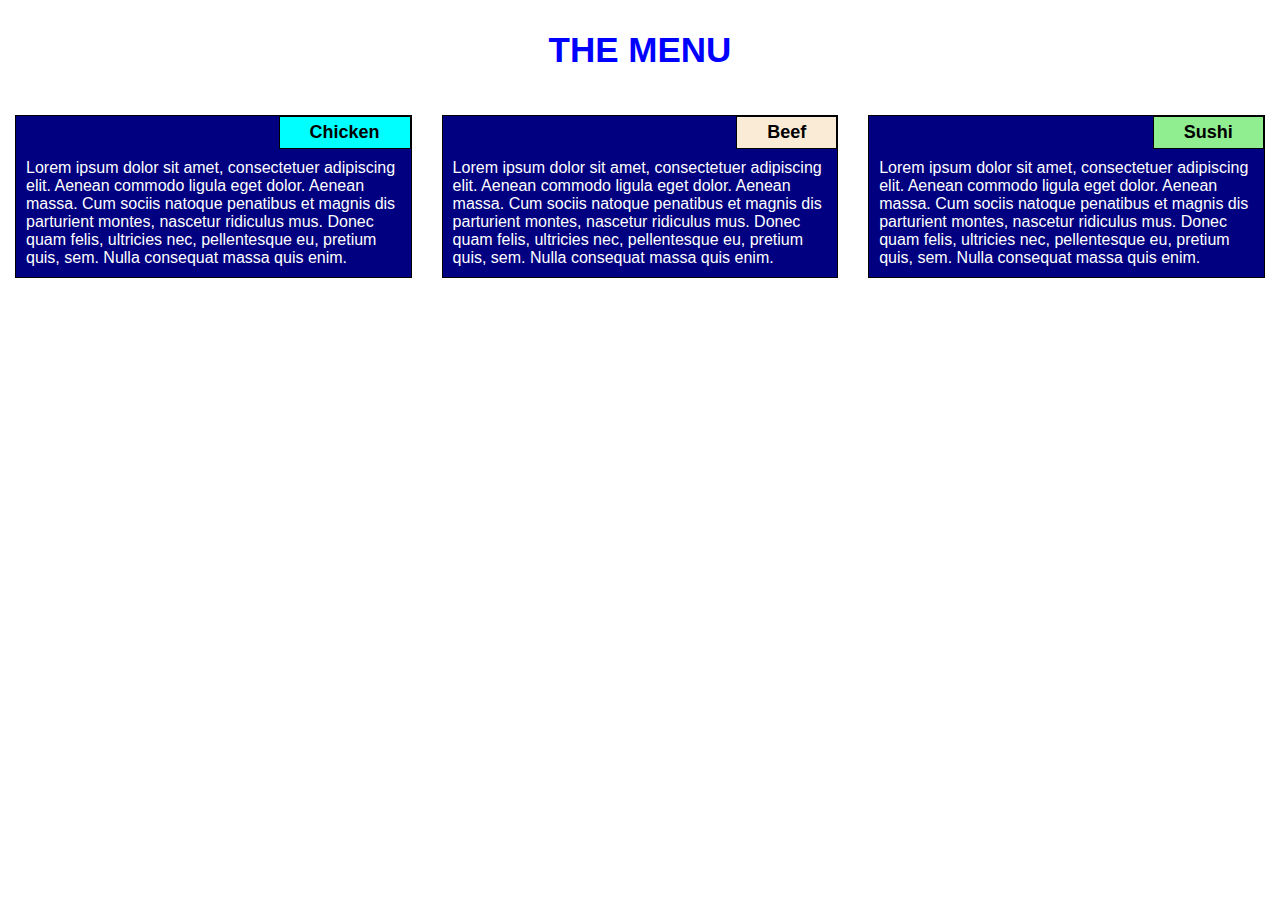
<file: module-2/index.html>
<!DOCTYPE html>
<html>
<head>
    <meta charset="utf-8">
    <meta name="viewport" content="width=device-width, initial-scale=1">
	<title>Module-2 Solution</title>
    <link rel="stylesheet" href="style.css">
</head>
<body>
    <h1>THE MENU</h1>
<div class="row">
    <div class="col-lg-4 col-md-6 col-sg-12">
        <section>
            <h2 id="h1">Chicken</h2>
            <p>Lorem ipsum dolor sit amet, consectetuer adipiscing elit. Aenean commodo ligula eget dolor. Aenean massa. Cum sociis natoque penatibus et magnis dis parturient montes, nascetur ridiculus mus. Donec quam felis, ultricies nec, pellentesque eu, pretium quis, sem. Nulla consequat massa quis enim.</p>
        </section>
    </div>
    <div class="col-lg-4 col-md-6 col-sg-12">
        <section>
            <h2 id="h2">Beef</h2>
            <p>Lorem ipsum dolor sit amet, consectetuer adipiscing elit. Aenean commodo ligula eget dolor. Aenean massa. Cum sociis natoque penatibus et magnis dis parturient montes, nascetur ridiculus mus. Donec quam felis, ultricies nec, pellentesque eu, pretium quis, sem. Nulla consequat massa quis enim.</p>
        </section>
    </div>
    <div class="col-lg-4 col-md-12 col-sg-12">
        <section>
            <h2 id="h3">Sushi</h2>
            <p>Lorem ipsum dolor sit amet, consectetuer adipiscing elit. Aenean commodo ligula eget dolor. Aenean massa. Cum sociis natoque penatibus et magnis dis parturient montes, nascetur ridiculus mus. Donec quam felis, ultricies nec, pellentesque eu, pretium quis, sem. Nulla consequat massa quis enim.</p>
        </section>
    </div>
</div>
</body>
</html>
</file>
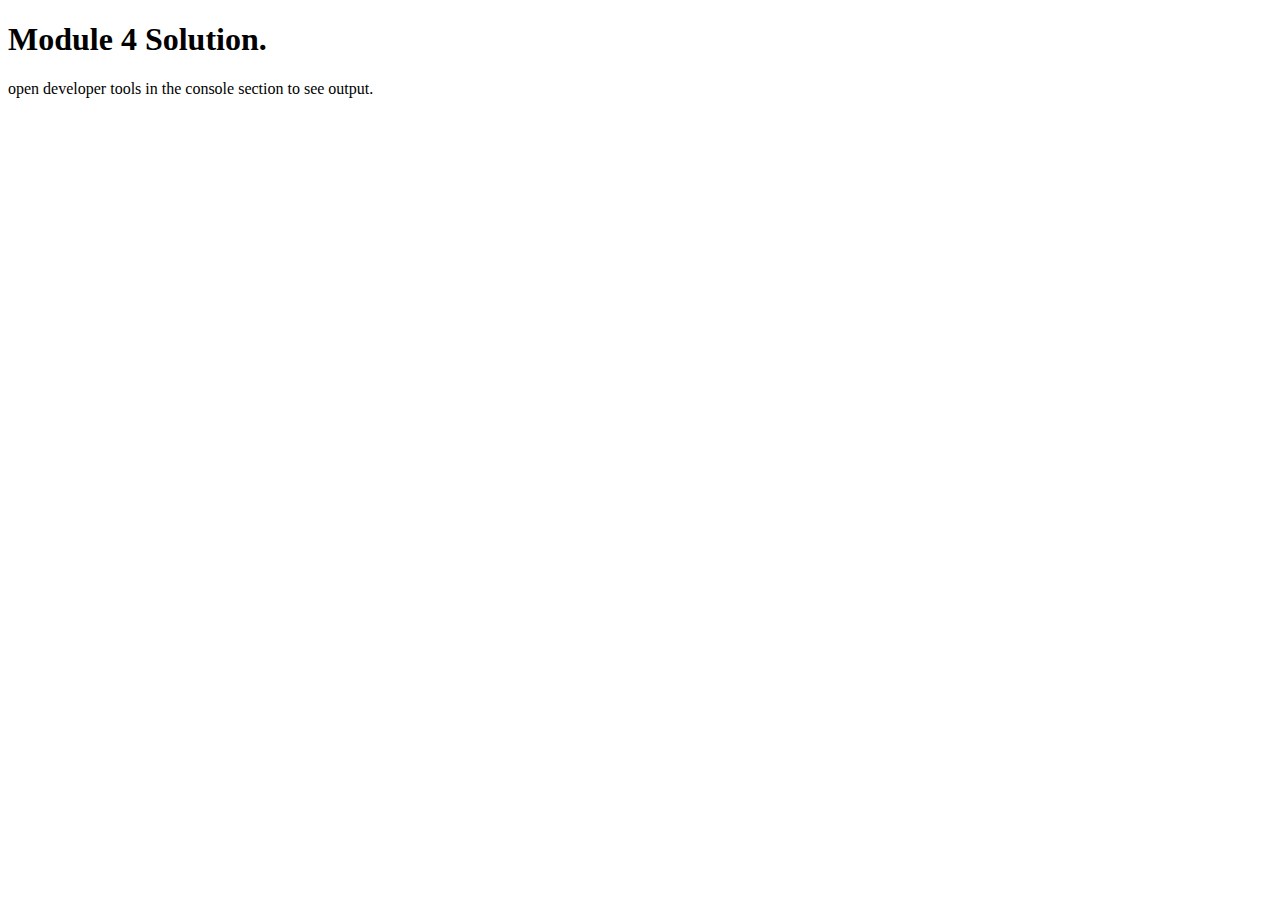
<file: module-4/index.html>
<!DOCTYPE html>
<html>
<head>
  <meta charset="utf-8">
  <title>Module 4 Solution</title>
  <script>
    var names = []; // DO NOT REMOVE
  </script>
  <script src="SpeakHello.js"></script>
  <script src="SpeakGoodBye.js"></script>
  <script src="script.js"></script>
</head>
<body>
  <h1>Module 4 Solution.</h1>
  <p>open developer tools in the console section to see output.</p>
</body>
</html>
</file>
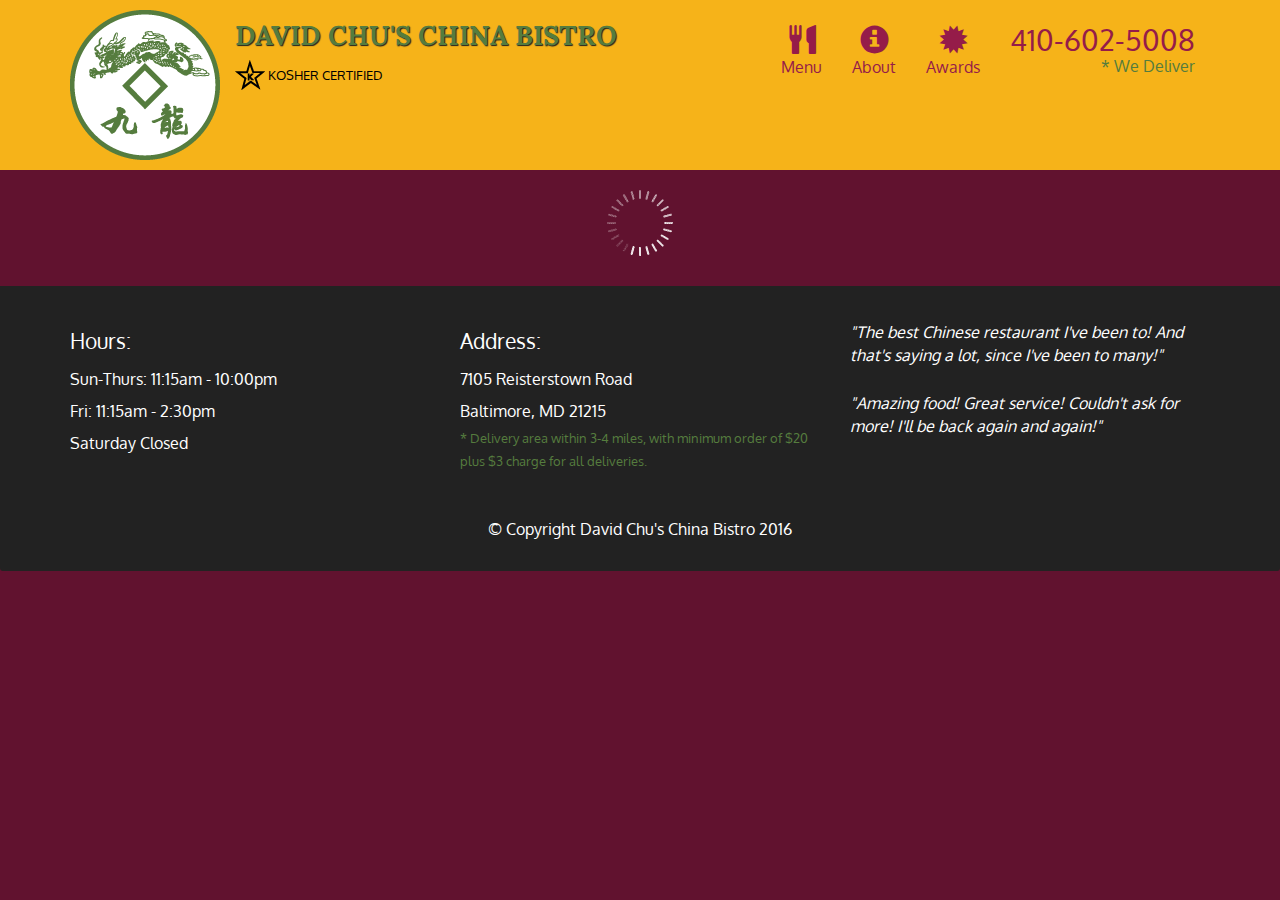
<file: module-5/index.html>
<!doctype html>
<html lang="en">
  <head>
    <meta charset="utf-8">
    <meta http-equiv="X-UA-Compatible" content="IE=edge">
    <meta name="viewport" content="width=device-width, initial-scale=1">
    <title>David Chu's China Bistro</title>
    <link rel="stylesheet" href="css/bootstrap.min.css">
    <link rel="stylesheet" href="css/styles.css">
    <link href='https://fonts.googleapis.com/css?family=Oxygen:400,300,700' rel='stylesheet' type='text/css'>
    <link href='https://fonts.googleapis.com/css?family=Lora' rel='stylesheet' type='text/css'>
  </head>
<body>
  <header>
    <nav id="header-nav" class="navbar navbar-default">
      <div class="container">
        <div class="navbar-header">
          <a href="index.html" class="pull-left visible-md visible-lg">
            <div id="logo-img" alt="Logo image"></div>
          </a>

          <div class="navbar-brand">
            <a href="index.html"><h1>David Chu's China Bistro</h1></a>
            <p>
              <img src="images/star-k-logo.png" alt="Kosher certification">
              <span>Kosher Certified</span>
            </p>
          </div>

          <button id="navbarToggle" type="button" class="navbar-toggle collapsed" data-toggle="collapse" data-target="#collapsable-nav" aria-expanded="false">
            <span class="sr-only">Toggle navigation</span>
            <span class="icon-bar"></span>
            <span class="icon-bar"></span>
            <span class="icon-bar"></span>
          </button>
        </div>
        
        <div id="collapsable-nav" class="collapse navbar-collapse">
           <ul id="nav-list" class="nav navbar-nav navbar-right">
            <li id="navHomeButton" class="visible-xs active">
              <a href="index.html">
                <span class="glyphicon glyphicon-home"></span> Home</a>
            </li>
            <li id="navMenuButton">
              <a href="#" onclick="$dc.loadMenuCategories();">
                <span class="glyphicon glyphicon-cutlery"></span><br class="hidden-xs"> Menu</a>
            </li>
            <li>
              <a href="#">
                <span class="glyphicon glyphicon-info-sign"></span><br class="hidden-xs"> About</a>
            </li>
            <li>
              <a href="#">
                <span class="glyphicon glyphicon-certificate"></span><br class="hidden-xs"> Awards</a>
            </li>
            <li id="phone" class="hidden-xs">
              <a href="tel:410-602-5008">
                <span>410-602-5008</span></a><div>* We Deliver</div>
            </li>
          </ul><!-- #nav-list -->
        </div><!-- .collapse .navbar-collapse -->
      </div><!-- .container -->
    </nav><!-- #header-nav -->
  </header>

  <div id="call-btn" class="visible-xs">
    <a class="btn" href="tel:410-602-5008">
    <span class="glyphicon glyphicon-earphone"></span>
    410-602-5008
    </a>
  </div>
  <div id="xs-deliver" class="text-center visible-xs">* We Deliver</div>

  <div id="main-content" class="container"></div>

  <footer class="panel-footer">
    <div class="container">
      <div class="row">
        <section id="hours" class="col-sm-4">
          <span>Hours:</span><br>
          Sun-Thurs: 11:15am - 10:00pm<br>
          Fri: 11:15am - 2:30pm<br>
          Saturday Closed
          <hr class="visible-xs">
        </section>
        <section id="address" class="col-sm-4">
          <span>Address:</span><br>
          7105 Reisterstown Road<br>
          Baltimore, MD 21215
          <p>* Delivery area within 3-4 miles, with minimum order of $20 plus $3 charge for all deliveries.</p>
          <hr class="visible-xs">
        </section>
        <section id="testimonials" class="col-sm-4">
          <p>"The best Chinese restaurant I've been to! And that's saying a lot, since I've been to many!"</p>
          <p>"Amazing food! Great service! Couldn't ask for more! I'll be back again and again!"</p>
        </section>
      </div>
      <div class="text-center">&copy; Copyright David Chu's China Bistro 2016</div>
    </div>
  </footer>

  <!-- jQuery (Bootstrap JS plugins depend on it) -->
  <script src="js/jquery-2.1.4.min.js"></script>
  <script src="js/bootstrap.min.js"></script>
  <script src="js/ajax-utils.js"></script>
  <script src="js/script.js"></script>
</body>
</html>
</file>
<file: module-2/style.css>
/********** Base styles **********/
* {
    box-sizing: border-box;
    margin: 0;
    padding: 0;
  }

  body {
    font-family: Arial, Helvetica, sans-serif;
  }

  h1 {
    color: blue;
    margin: 30px;
    text-align: center;
    font-size: 35px;
  }

  h2 {
    float: right;
    margin: 0;
    padding: 5px 30px 5px 30px;
    margin-bottom: 10px;
    border: 1px solid black;
    font-size: 18px;
  }
  
section {
  background-color: navy;
  margin: 15px;
  border: 1px solid black;
  height: auto;

}
  p {
    height: auto;
    color: white;
    font-size: 16px;
    margin: 10px;
  }
  
  section p {
    clear: right;
  }

#h1 {
  background-color:aqua;
}

#h2 {
  background-color: antiquewhite;
}

#h3 {
  background-color:lightgreen;
}







  /* Simple Responsive Framework. */
  .row {
    width: 100%;
  }
  
  /********** Large devices only **********/
  @media (min-width: 992px) {
    .col-lg-1, .col-lg-2, .col-lg-3, .col-lg-4, .col-lg-5, .col-lg-6, .col-lg-7, .col-lg-8, .col-lg-9, .col-lg-10, .col-lg-11, .col-lg-12 {
      float: left;
    }
    .col-lg-1 {
      width: 8.33%;
    }
    .col-lg-2 {
      width: 16.66%;
    }
    .col-lg-3 {
      width: 25%;
    }
    .col-lg-4 {
      width: 33.33%;
    }
    .col-lg-5 {
      width: 41.66%;
    }
    .col-lg-6 {
      width: 50%;
    }
    .col-lg-7 {
      width: 58.33%;
    }
    .col-lg-8 {
      width: 66.66%;
    }
    .col-lg-9 {
      width: 74.99%;
    }
    .col-lg-10 {
      width: 83.33%;
    }
    .col-lg-11 {
      width: 91.66%;
    }
    .col-lg-12 {
      width: 100%;
    }
  }
  
  /********** Medium devices only **********/
  @media (min-width: 768px) and (max-width: 991px) {
    .col-md-1, .col-md-2, .col-md-3, .col-md-4, .col-md-5, .col-md-6, .col-md-7, .col-md-8, .col-md-9, .col-md-10, .col-md-11, .col-md-12 {
      float: left;
    }
    .col-md-1 {
      width: 8.33%;
    }
    .col-md-2 {
      width: 16.66%;
    }
    .col-md-3 {
      width: 25%;
    }
    .col-md-4 {
      width: 33.33%;
    }
    .col-md-5 {
      width: 41.66%;
    }
    .col-md-6 {
      width: 50%;
    }
    .col-md-7 {
      width: 58.33%;
    }
    .col-md-8 {
      width: 66.66%;
    }
    .col-md-9 {
      width: 74.99%;
    }
    .col-md-10 {
      width: 83.33%;
    }
    .col-md-11 {
      width: 91.66%;
    }
    .col-md-12 {
      width: 100%;
    }
  }
  
   /********** Small devices **********/
   @media (max-width: 767px) {
    .col-sg-1, .col-sg-2, .col-sg-3, .col-sg-4, .col-sg-5, .col-sg-6, .col-sg-7, .col-sg-8, .col-sg-9, .col-sg-10, .col-sg-11, .col-sg-12 {
      float: left;
    }
    .col-sg-1 {
      width: 8.33%;
    }
    .col-sg-2 {
      width: 16.66%;
    }
    .col-sg-3 {
      width: 25%;
    }
    .col-sg-4 {
      width: 33.33%;
    }
    .col-sg-5 {
      width: 41.66%;
    }
    .col-sg-6 {
      width: 50%;
    }
    .col-sg-7 {
      width: 58.33%;
    }
    .col-sg-8 {
      width: 66.66%;
    }
    .col-sg-9 {
      width: 74.99%;
    }
    .col-sg-10 {
      width: 83.33%;
    }
    .col-sg-11 {
      width: 91.66%;
    }
    .col-sg-12 {
      width: 100%;
    }
  }
</file>
<file: module-5/css/styles.css>
body {
  font-size: 16px;
  color: #fff;
  background-color: #61122f;
  font-family: 'Oxygen', sans-serif;
}

/** HEADER **/
#header-nav {
  background-color: #f6b319;
  border-radius: 0;
  border: 0;
}

#logo-img {
  background: url('../images/restaurant-logo_large.png') no-repeat;
  width: 150px;
  height: 150px;
  margin: 10px 15px 10px 0;
}

.navbar-brand {
  padding-top: 25px;
}
.navbar-brand h1 { /* Restaurant name */
  font-family: 'Lora', serif;
  color: #557c3e;
  font-size: 1.5em;
  text-transform: uppercase;
  font-weight: bold;
  text-shadow: 1px 1px 1px #222;
  margin-top: 0;
  margin-bottom: 0;
  line-height: .75;
}
.navbar-brand a:hover, .navbar-brand a:focus {
  text-decoration: none;
}
.navbar-brand p { /* Kosher cert */
  color: #000;
  text-transform: uppercase;
  font-size: .7em;
  margin-top: 15px;
}
.navbar-brand p span { /* Star-K */
  vertical-align: middle;
}

#nav-list {
  margin-top: 10px;
}
#nav-list a {
  color: #951C49;
  text-align: center;
}
#nav-list a:hover {
  background: #E7E7E7;
}
#nav-list a span {
  font-size: 1.8em;
}

#phone {
  margin-top: 5px;
}
#phone a { /* Phone number */
  text-align: right;
  padding-bottom: 0;
}
#phone div { /* We Deliver */
  color: #557c3e;
  text-align: right;
  padding-right: 15px;
}

.navbar-header button.navbar-toggle, .navbar-header .icon-bar {
  border: 1px solid #61122f;
}
.navbar-header button.navbar-toggle {
  clear: both;
  margin-top: -30px;
}
/* END HEADER */

/* FOOTER */
.panel-footer {
  margin-top: 30px;
  padding-top: 35px;
  padding-bottom: 30px;
  background-color: #222;
  border-top: 0;
}
.panel-footer div.row {
  margin-bottom: 35px;
}
#hours, #address {
  line-height: 2;
}
#hours > span, #address > span {
  font-size: 1.3em;
}
#address p {
  color: #557c3e;
  font-size: .8em;
  line-height: 1.8;
}
#testimonials {
  font-style: italic;
}
#testimonials p:nth-child(2) {
  margin-top: 25px;
}
/* END FOOTER */



/* HOME PAGE */
.container .jumbotron {
  box-shadow: 0 0 50px #3F0C1F;
  border: 2px solid #3F0C1F;
}

#menu-tile, #specials-tile, #map-tile {
  height: 250px;
  width: 100%;
  margin-bottom: 15px;
  position: relative;
  border: 2px solid #3F0C1F;
  overflow: hidden;
}
#menu-tile:hover, #specials-tile:hover, #map-tile:hover {
  box-shadow: 0 1px 5px 1px #cccccc;
}
#menu-tile {
  background: url('../images/menu-tile.jpg') no-repeat;
  background-position: center;
}
#specials-tile {
  background: url('../images/specials-tile.jpg') no-repeat;
  background-position: center;
}
#menu-tile span, #specials-tile span, #map-tile span {
  position: absolute;
  bottom: 0;
  right: 0;
  width: 100%;
  text-align: center;
  font-size: 1.6em;
  text-transform: uppercase;
  background-color: #000;
  color: #fff;
  opacity: .8;
}
/* END HOME PAGE */

/* MENU CATEGORIES PAGE */
.category-tile { 
  position: relative;
  border: 2px solid #3F0C1F;
  overflow: hidden;
  width: 200px;
  height: 200px;
  margin: 0 auto 15px;
}
.category-tile span {
  position: absolute;
  bottom: 0;
  right: 0;
  width: 100%;
  text-align: center;
  font-size: 1.2em;
  text-transform: uppercase;
  background-color: #000;
  color: #fff;
  opacity: .8;
}
.category-tile:hover {
  box-shadow: 0 1px 5px 1px #cccccc;
}

#menu-categories-title + div {
  margin-bottom: 50px;
}
/* END MENU CATEGORIES PAGE */

/* SINGLE CATEGORY PAGE */
.menu-item-tile {
  margin-bottom: 25px;
}
.menu-item-tile hr {
  width: 80%;
}
.menu-item-tile .menu-item-price {
  font-size: 1.1em;
  text-align: right;
  margin-top: -15px;
  margin-right: -15px;
}
.menu-item-tile .menu-item-price span {
  font-size: .6em;
}
.menu-item-photo {
  position: relative;
  border: 2px solid #3F0C1F; 
  overflow: hidden;
  padding: 0;
  margin-right: -15px;
  margin-left: auto;
  margin-bottom: 20px;
  max-width: 250px;
}
.menu-item-photo div {
  position: absolute;
  bottom: 0;
  right: 0;
  width: 80px;
  background-color: #557c3e;
  text-align: center;
}
.menu-item-description {
  padding-right: 30px;
}
h3.menu-item-title {
  margin: 0 0 10px;
}
.menu-item-details {
  font-size: .9em;
  font-style: italic;
}
/* END SINGLE CATEGORY PAGE */


/********** Large devices only **********/
@media (min-width: 1200px) {
  .container .jumbotron {
    background: url('../images/jumbotron_1200.jpg') no-repeat;
    height: 675px;
  }
}

/********** Medium devices only **********/
@media (min-width: 992px) and (max-width: 1199px) {
  /* Header */
  #logo-img {
    background: url('../images/restaurant-logo_medium.png') no-repeat;
    width: 100px;
    height: 100px;
    margin: 5px 5px 5px 0;
  }
  /* End Header */

  /* Home Page */
  .container .jumbotron {
    background: url('../images/jumbotron_992.jpg') no-repeat;
    height: 558px;
  }
  /* End Home Page */
}

/********** Small devices only **********/
@media (min-width: 768px) and (max-width: 991px) {
  /* Home Page */
  .container .jumbotron {
    background: url('../images/jumbotron_768.jpg') no-repeat;
    height: 432px;
  }
  /* End Home Page */
}

/********** Extra small devices only **********/
@media (max-width: 767px) {
  /* Header */
  .navbar-brand {
    padding-top: 10px;
    height: 80px;
  }
  .navbar-brand h1 { /* Restaurant name */
    padding-top: 10px;
    font-size: 5vw; /* 1vw = 1% of viewport width */
  }
  .navbar-brand p { /* Kosher cert */
    font-size: .6em;
    margin-top: 12px;
  }
  .navbar-brand p img { /* Star-K */
    height: 20px;
  }

  #collapsable-nav a { /* Collapsed nav menu text */
    font-size: 1.2em;
  }
  #collapsable-nav a span { /* Collapsed nav menu glyph */
    font-size: 1em;
    margin-right: 5px;
  }

  #call-btn > a {
    font-size: 1.5em;
    display: block;
    margin: 0 20px;
    padding: 10px;
    border: 2px solid #fff;
    background-color: #f6b319;
    color: #951c49;
  }
  #xs-deliver {
    margin-top: 5px;
    font-size: .7em;
    letter-spacing: .1em;
    text-transform: uppercase;
  }
  /* End Header */

  /* Footer */
  .panel-footer section {
    margin-bottom: 30px;
    text-align: center;
  }
  .panel-footer section:nth-child(3) {
    margin-bottom: 0; /* margin already exists on the whole row */
  }
  .panel-footer section hr {
    width: 50%;
  }
  /* End Footer */

  /* Home Page */
  .container .jumbotron {
    margin-top: 30px;
    padding: 0;
  }
  #menu-tile, #specials-tile {
    width: 360px;
    margin: 0 auto 15px;
  }

  .menu-item-photo {
    margin-right: auto;
  }
  .menu-item-tile .menu-item-price {
    text-align: center;
  }
  .menu-item-description {
    text-align: center;;
  }
}


/********** Super extra small devices Only :-) (e.g., iPhone 4) **********/
@media (max-width: 479px) {
  /* Header */
  .navbar-brand h1 { /* Restaurant name */
    padding-top: 5px;
    font-size: 6vw;
  }
  /* End Header */
  
  /* Home page */
  #menu-tile, #specials-tile {
    width: 280px;
    margin: 0 auto 15px;
  }

  .col-xxs-12 {
    position: relative;
    min-height: 1px;
    padding-right: 15px;
    padding-left: 15px;
    float: left;
    width: 100%;
  }
}
</file>
